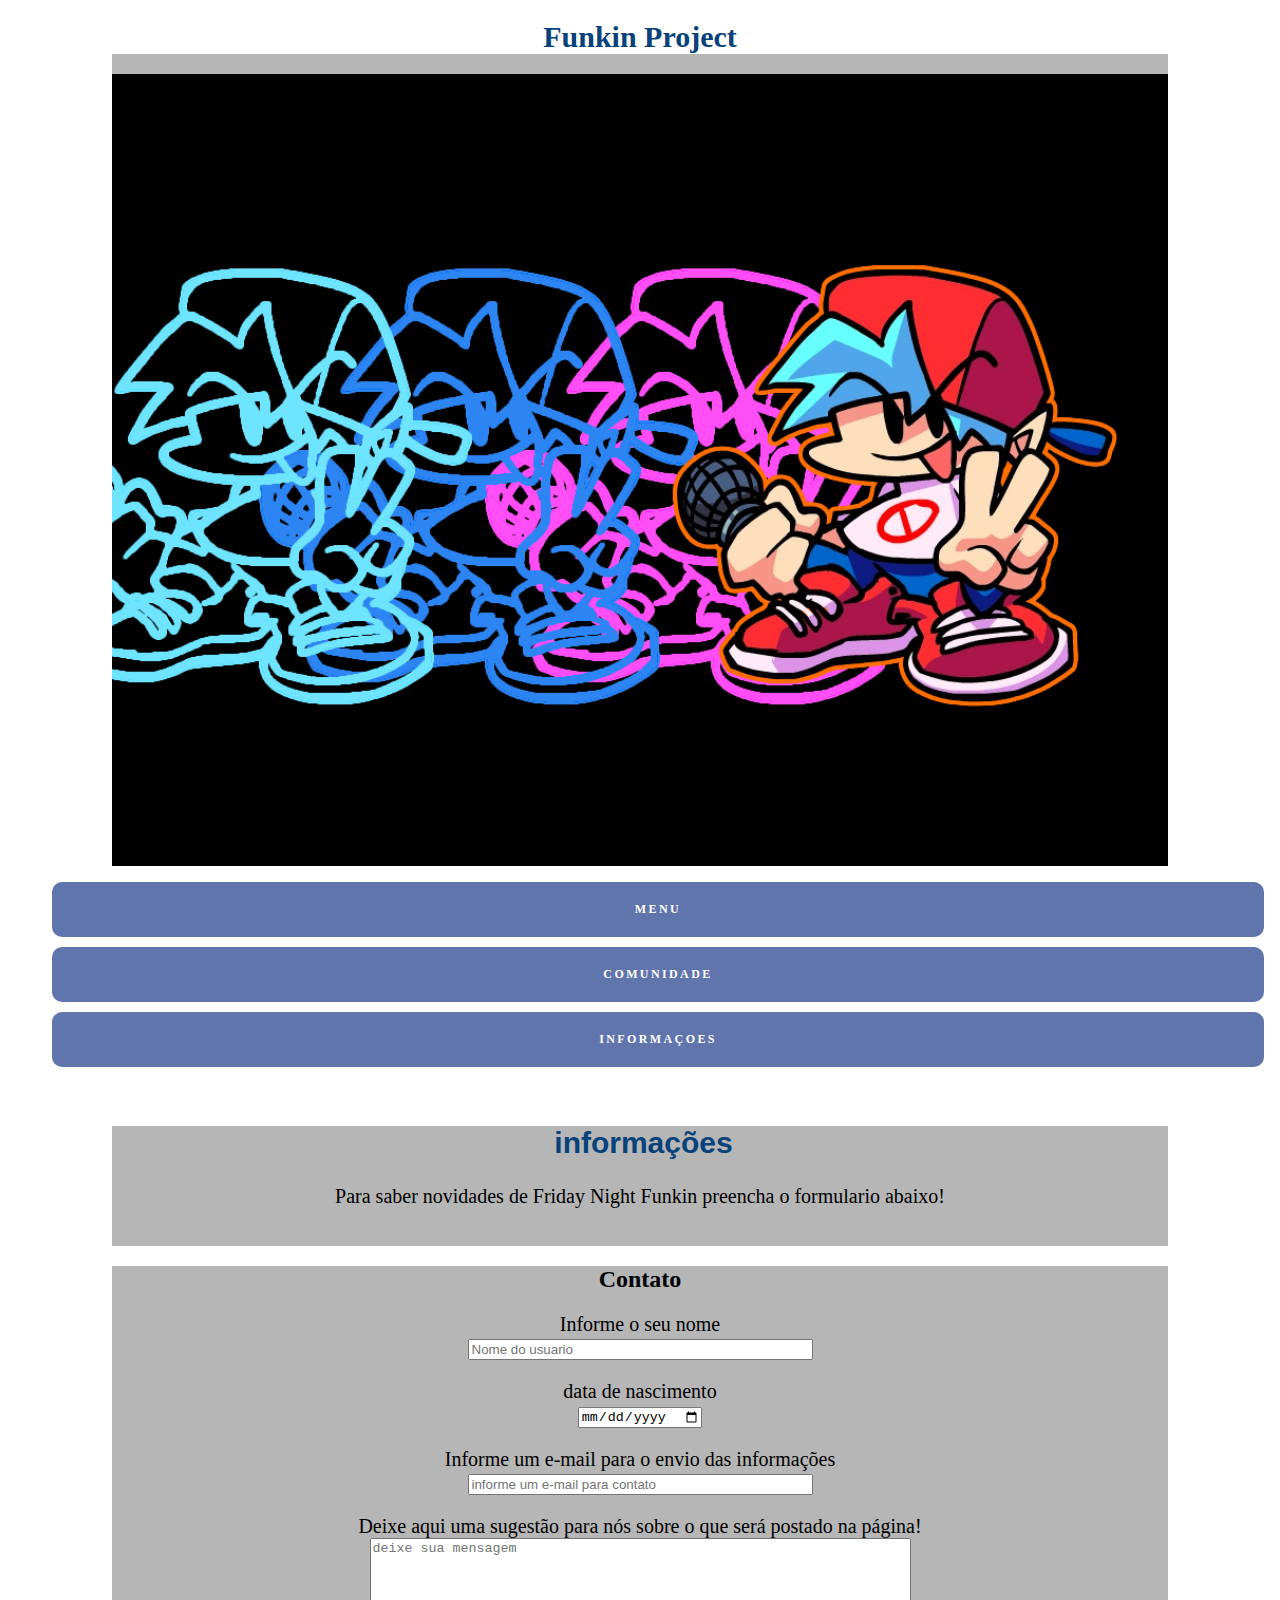
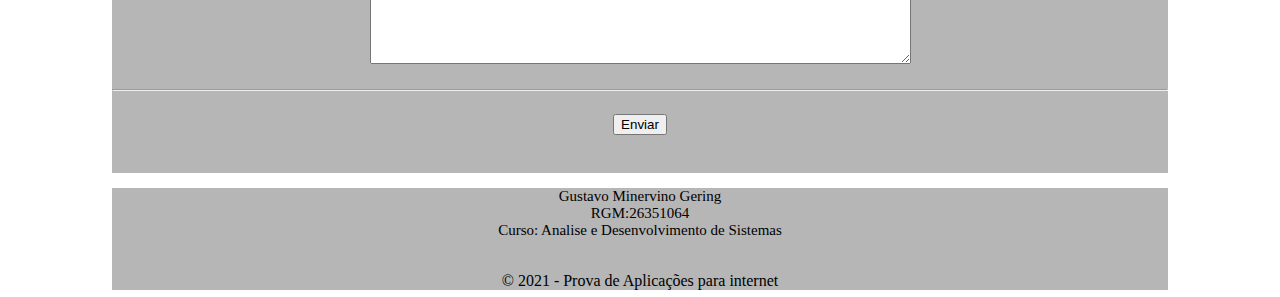
<file: informacoes.html>
<!DOCTYPE html>
<html lang="en">

<head>
    <meta charset="UTF-8">
    <meta http-equiv="X-UA-Compatible" content="IE=edge">
    <meta name="viewport" content="width=device-width, initial-scale=1.0">
    <title>FunkinPJ</title>
    <link rel="shortcut icon"
        href="https://static.wikia.nocookie.net/fridaynightfunkin/images/9/9a/Boyfriend_FNF_Icon.png/revision/latest/scale-to-width-down/250?cb=20210315193520">
    <link rel="stylesheet" href="informacoes.css">
</head>

<body>
    <header>
        <article>
            <h1 class="Funkin" id="titulo">Funkin Project</h1>
            <img class="capa" src="./imagens/boyfriend.png" width="1056px" id="capa">
        </article>
        <nav>
            <div class="menu">
                <ul class="menu-list">
                    <li><a href="./index.html">menu</a></li>
                    <li><a href="./comunidade.html">Comunidade</a></li>
                    <li><a href="./informacoes.html">Informaçoes</a></li>
                </ul>
            </div>
        </nav>
    </header>
    <br>
    <article>
        <section>
            <h2 class="apresentacao">informações</h2>
            <p>Para saber novidades de Friday Night Funkin preencha o formulario abaixo!</p>
            <br>
        </section>
    </article>
    <article>
        <section>

            <form name="formteste" action="" method="post">

                <h2>Contato</h2>

                <p>
                    <label for="nome" class="nome"> Informe o seu nome </label> <br>
                    <input type="text" name="nome" size="40px" placeholder="Nome do usuario" required="required">
                </p>
                <p>
                    <label for="nome"> data de nascimento </label> <br>
                    <input type="date" name="dataNascimento" id="dataNascimento" placeholder="DD/MM/AA">
                </p>
                <p>
                    <label for="e-mail"> Informe um e-mail para o envio das informações </label> <br>
                    <input type="text" name="email" placeholder="informe um e-mail para contato" size="40px"
                        required="required">
                </p>
                <p class="mensagem">
                    <label for="sugestão">Deixe aqui uma sugestão para nós sobre o que será postado na página!</label>
                    <br>
                    <textarea name="mensagem" cols="65" rows="8" placeholder="deixe sua mensagem"></textarea>
                </p>
                <hr>

                <p class="enviar">
                    <input type="submit" name="enviar" value="Enviar">
                </p>

            </form>
            <br>
        </section>
    </article>
    <article>
        <div id="footer">
            <section>
                <footer>
                    <p id="nome" class="rgm">
                        Gustavo Minervino Gering
                        <br>
                        RGM:26351064
                        <br>
                        Curso: Analise e Desenvolvimento de Sistemas
                    </p>
                    <br>
                    &copy; 2021 - Prova de Aplicações para internet
                </footer>
            </section>
        </div>
    </article>
    </section>
    </article>

</body>

</html>
</file>
<file: informacoes.css>
body{
    background: url(https://64.media.tumblr.com/c18a1a24044e4ca15e51e365c76668bb/5a07224c5491bd88-2a/s2048x3072_c0,0,99533,98356/5567dc37f19bd4d9331905ad6d9f286145178ee6.png);
    padding: 0px;
}
.capa{
    display: block;
    margin-left: auto;
    margin-right: auto;
}

  .menu .menu-list{
    list-style: none;
  }
  .menu a{
    color: #fff;
    text-decoration: none;
    display: block;
    cursor: pointer;
    text-transform: uppercase;
    font-size: 12px;
    font-weight: 700;
    letter-spacing:0.2em;
    border-radius: 10px;
  
  }
  
  .menu > .menu-list > li > a {
    text-align: center;
    padding: 20px;
    margin: 0 8px;
    background: #6175ad;
    margin-top: 10px;
    margin-left: 4px
  
  }
  .menu > .menu-list > li:hover a {
    background: #444;
    transition: 1s;}
    

.apresentacao{
    font-size: 30px;
    color:rgb(7, 67, 122);
    font-family: "Dancing Script", Sans-Serif;
    margin-left: 7px;
    text-align: center;
}

h3{
    background-color: rgb(255, 255, 255);
    margin-top: 75px;
    font-family: cursive;
    text-align: center;
  }

  h1{
    font-size: 30px;
    color: rgb(7, 67, 122);
    background-color: rgb(255, 255, 255);
    font-family: cursiveS;
    text-align: center;
  }

  article{
    margin-left: auto;
    margin-right: auto;
    width: 66em;
    background-color: #b6b6b6;
    height: 100%;
  }
p{
  font-size: 20px;
  font-family: Georgia, 'Times New Roman', Times, serif;
  text-align: center;

}
form{
    margin: 0 auto;
    text-align: center;
    font-family: Georgia, 'Times New Roman', Times, serif;
}
.nome{
    font-size: 20px;
}
footer{
  text-align: center;
}
.rgm{
  font-size: 15px;
}
</file>
